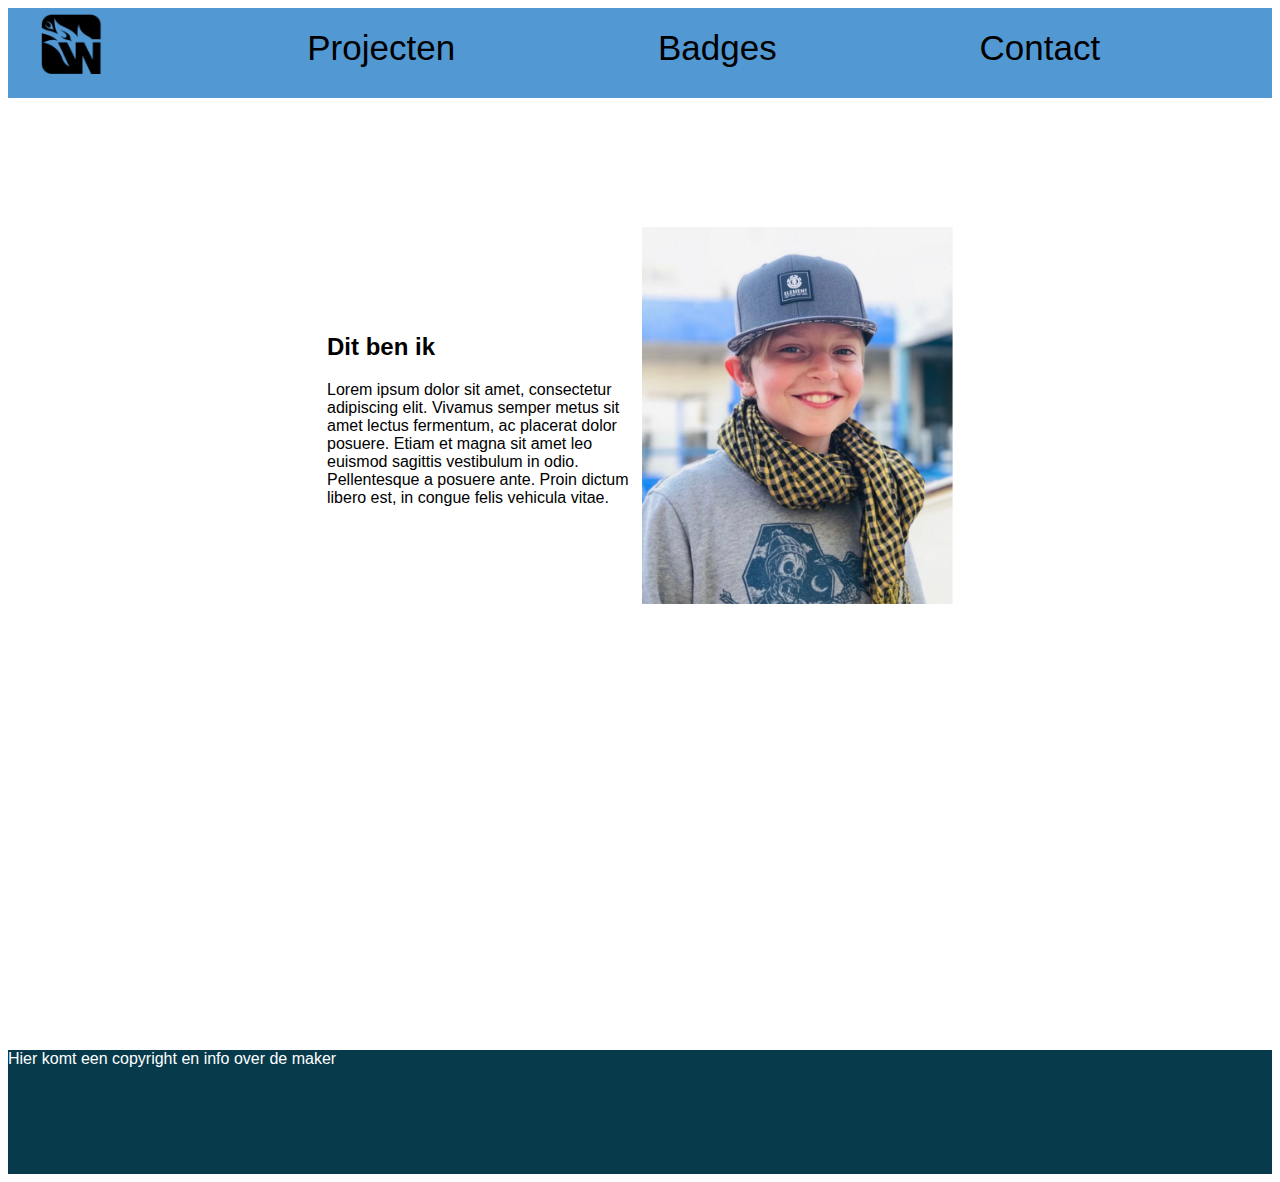
<file: index.html>
<!DOCTYPE html>
<html>
  <head>
    <meta charset="utf-8">
    <title>Welkom!</title>
    <link rel="stylesheet" href="opmaak.css" type="text/css">
  </head>
  <body>
    <header>
      <div class="balk">
        <table>
          <tr>
            <td><a href="index.html" class="logo">
            <img class="homeknop" src="logo.png" alt="logo">
            </a></td>
            <td><a class="projecten" href="projecten.html">Projecten</a></td>
            <td><a class="badges" href="badges.html">Badges</a></td>
            <td><a class="contact" href="contact.html">Contact</a></td>
          </tr>
        </table>
      </div>
    </header>
    <main>
      <div class="plaatje_en_text">
          <table >
            <tr>
              <td class="kleine_tabel"><h2 class="plaatje_text">Dit ben ik</h2>
              <p class="plaatje_text">Lorem ipsum dolor sit amet, consectetur adipiscing elit.
              Vivamus semper metus sit amet lectus fermentum, ac placerat dolor posuere.
              Etiam et magna sit amet leo euismod sagittis vestibulum in odio.
              Pellentesque a posuere ante. Proin dictum libero est, in congue felis vehicula vitae.</p></td>
              <td class="kleine_tabel"><img class="plaatje" src="leuke_foto.jpg" alt="Foto van mij"></td>
            </tr>
          </table>
      </div>
    </main>
    <footer>
    <p>Hier komt een copyright en info over de maker</p>
    </footer>
  </body>
</html>
</file>
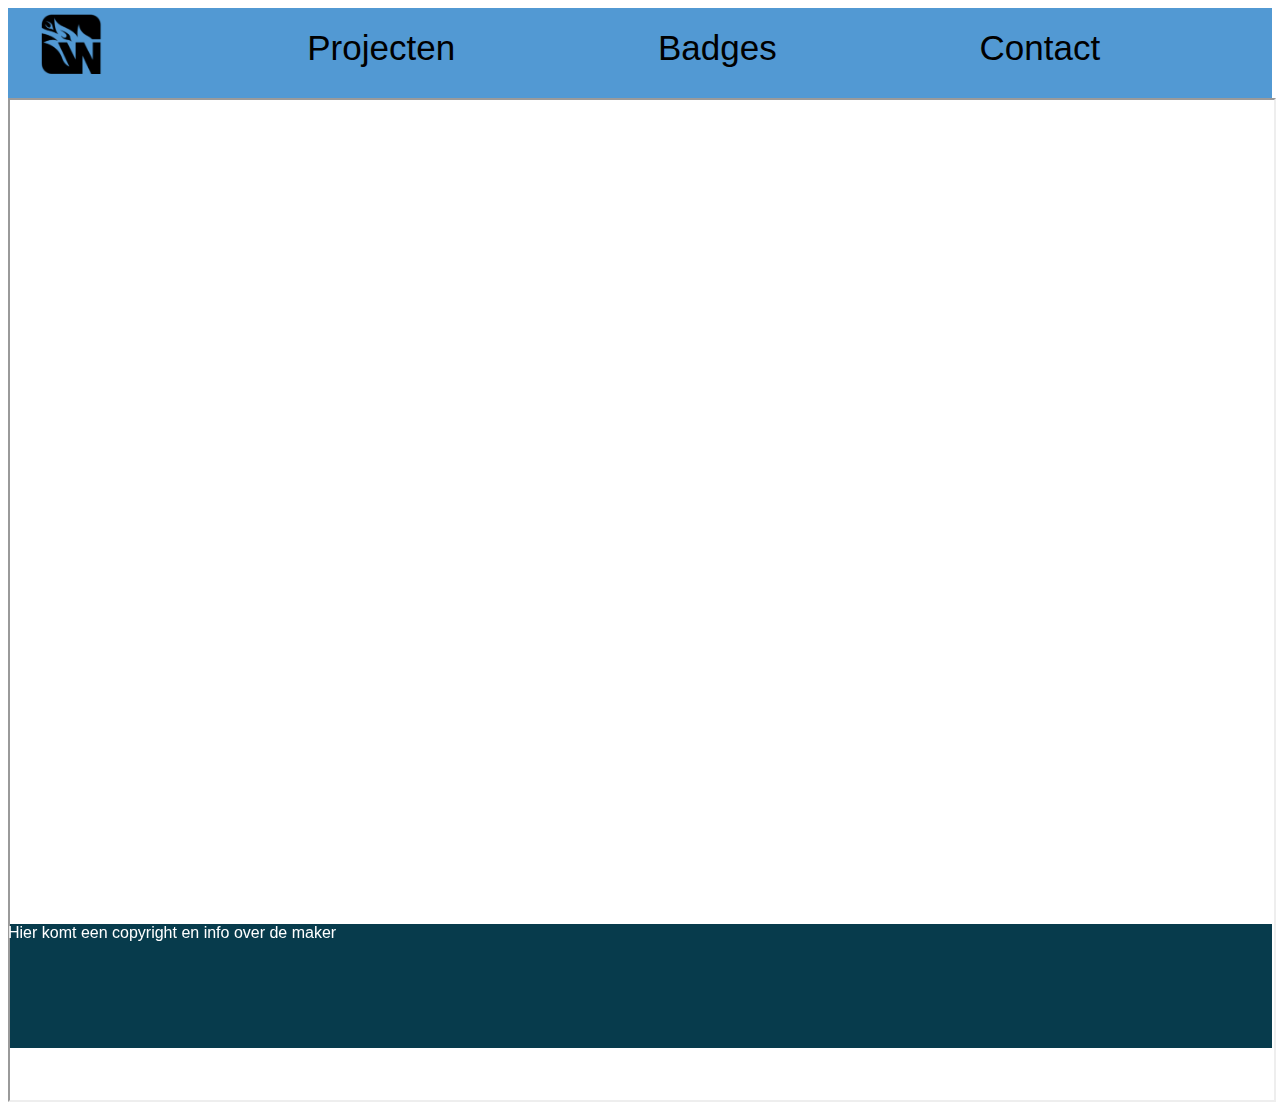
<file: badges.html>
<!DOCTYPE html>
<html>
  <head>
    <meta charset="utf-8">
    <title>Badges</title>
    <link rel="stylesheet" href="opmaak.css" type="text/css">
  </head>
  <body>
    <div class="balk">
      <table>
        <tr>
          <td><a href="index.html" class="logo">
          <img class="homeknop" src="logo.png" alt="logo">
          <td><a class="projecten" href="projecten.html">Projecten</a></td>
          <td><a class="badges" href="badges.html">Badges</a></td>
          <td><a class="contact" href="contact.html">Contact</a></td>
        </tr>
      </table>
    </div>
    <main>
        <iframe class="badgewallet_iframe" src="https://www.badgecraft.eu/nl/wallet/badge-maps/b429285a-cf3d-4fe6-b696-6cabfdf332d5/public" width="100%" height="1000"></iframe>
    </main>
    <footer>
    <p>Hier komt een copyright en info over de maker</p>
    </footer>
  </body>
</html>
</file>
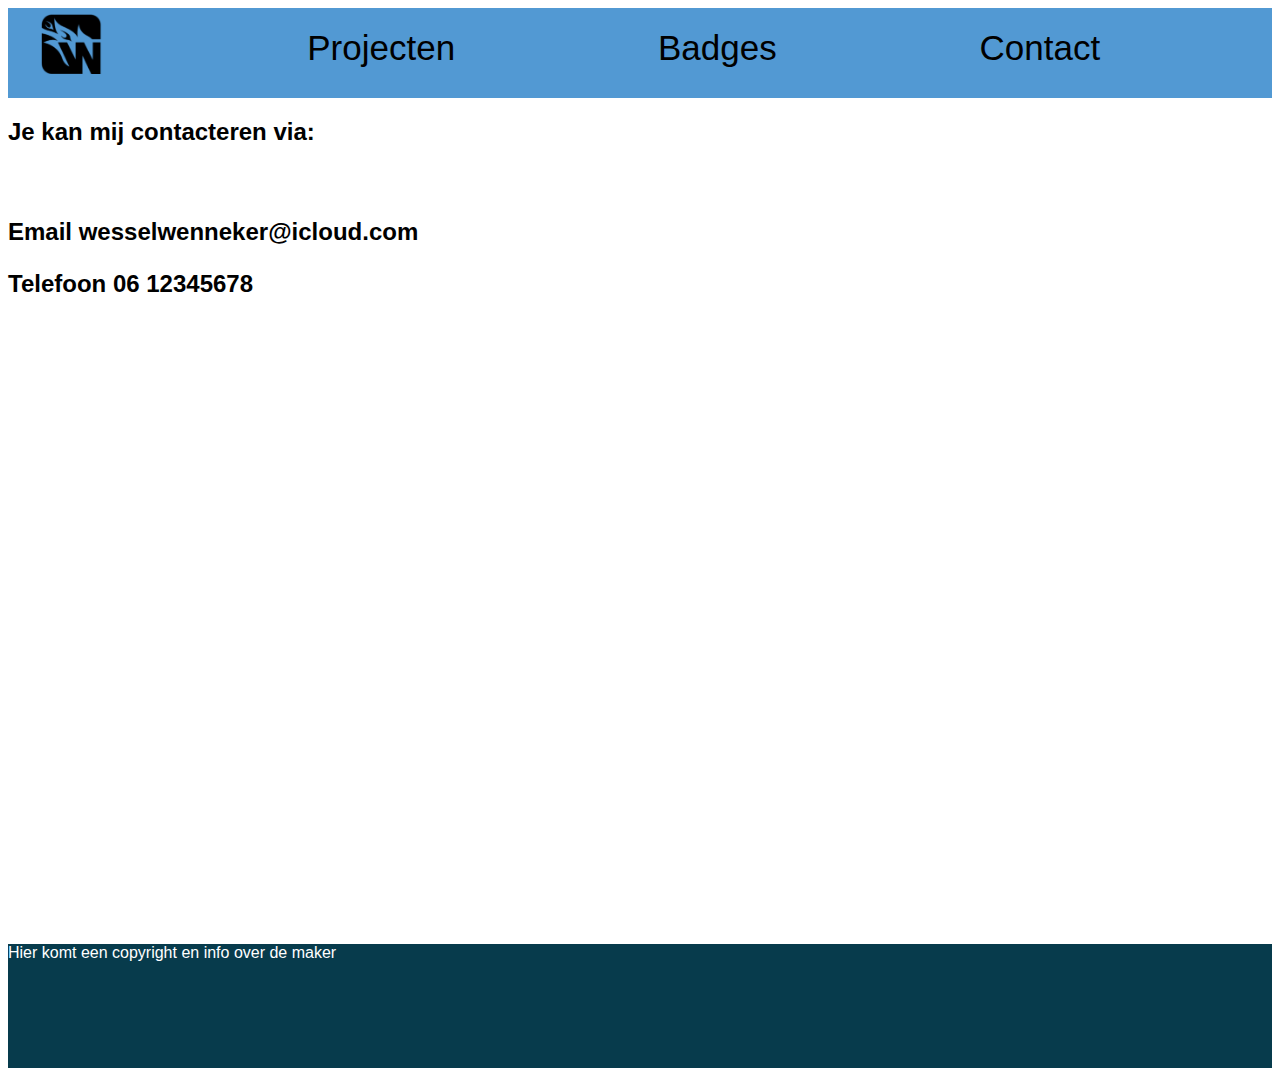
<file: contact.html>
<!DOCTYPE html>
<html>
  <head>
    <meta charset="utf-8">
    <title>Contact</title>
    <link rel="stylesheet" href="opmaak.css" type="text/css">
  </head>
  <body>
    <div class="balk">
      <table>
        <tr>
          <td><a href="index.html" class="logo">
          <img class="homeknop" src="logo.png" alt="logo">
          </a></td>
          <td><a class="projecten" href="projecten.html">Projecten</a></td>
          <td><a class="badges" href="badges.html">Badges</a></td>
          <td><a class="contact" href="contact.html">Contact</a></td>
        </tr>
      </table>
    </div>
    <main>
      <h2>Je kan mij contacteren via: <h2/><br>
      <p>Email wesselwenneker@icloud.com</p>
      <p>Telefoon 06 12345678</p>
    </main>
    <footer>
    <p>Hier komt een copyright en info over de maker</p>
    </footer>
  </body>
</html>
</file>
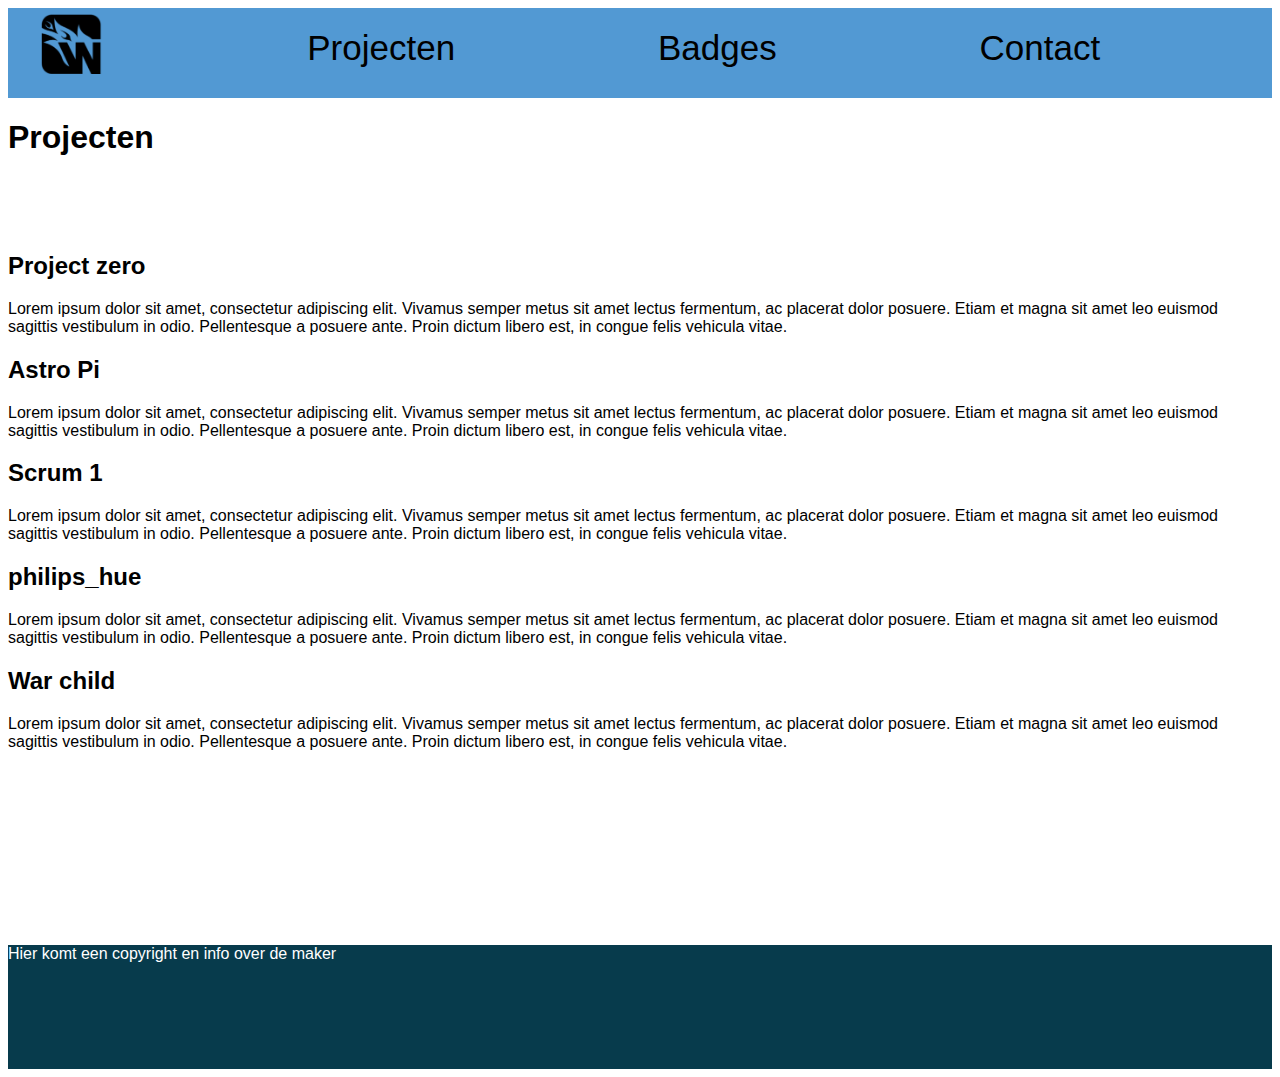
<file: projecten.html>
<!DOCTYPE html>
<html>
  <head>
    <meta charset="utf-8">
    <title>Projecten</title>
    <link rel="stylesheet" href="opmaak.css" type="text/css">
  </head>
  <body>
    <div class="balk">
      <table>
        <tr>
          <td><a href="index.html" class="logo">
          <img class="homeknop" src="logo.png" alt="logo">
          </a></td>
          <td><a class="projecten" href="projecten.html">Projecten</a></td>
          <td><a class="badges" href="badges.html">Badges</a></td>
          <td><a class="contact" href="contact.html">Contact</a></td>
        </tr>
      </table>
    </div>
    <main>
      <h1>Projecten</h1>
      <br>
      <br>
      <br>
      <h2>Project zero</h2>
      <p>Lorem ipsum dolor sit amet, consectetur adipiscing elit. Vivamus semper metus sit amet lectus fermentum, ac placerat dolor posuere.
      Etiam et magna sit amet leo euismod sagittis vestibulum in odio.
      Pellentesque a posuere ante. Proin dictum libero est, in congue felis vehicula vitae.</p>
      <h2>Astro Pi</h2>
      <p>Lorem ipsum dolor sit amet, consectetur adipiscing elit. Vivamus semper metus sit amet lectus fermentum, ac placerat dolor posuere.
      Etiam et magna sit amet leo euismod sagittis vestibulum in odio.
      Pellentesque a posuere ante. Proin dictum libero est, in congue felis vehicula vitae.</p>
      <h2>Scrum 1</h2>
      <p>Lorem ipsum dolor sit amet, consectetur adipiscing elit. Vivamus semper metus sit amet lectus fermentum, ac placerat dolor posuere.
      Etiam et magna sit amet leo euismod sagittis vestibulum in odio.
      Pellentesque a posuere ante. Proin dictum libero est, in congue felis vehicula vitae.</p>
      <h2>philips_hue</h2>
      <p>Lorem ipsum dolor sit amet, consectetur adipiscing elit. Vivamus semper metus sit amet lectus fermentum, ac placerat dolor posuere.
      Etiam et magna sit amet leo euismod sagittis vestibulum in odio.
      Pellentesque a posuere ante. Proin dictum libero est, in congue felis vehicula vitae.</p>
      <h2>War child</h2>
      <p>Lorem ipsum dolor sit amet, consectetur adipiscing elit. Vivamus semper metus sit amet lectus fermentum, ac placerat dolor posuere.
      Etiam et magna sit amet leo euismod sagittis vestibulum in odio.
      Pellentesque a posuere ante. Proin dictum libero est, in congue felis vehicula vitae.</p>
    </main>
    <footer>
    <p>Hier komt een copyright en info over de maker</p>
    </footer>
  </body>
</html>
</file>
<file: opmaak.css>
body {
  background-color: white;
  font-family: sans-serif;
}


.homeknop {
  height: 60px;
}

.kleine_tabel{
  width: 30%;
}

.plaatje_en_text{
  margin: 25%;
  margin-top: 10%;
}

.plaatje{
  width: 100%;
}

.balk {
  background-color: #5299D3;
  width: 100%;
  height: 90px;
}

.logo{
  padding: 3px 30px;
}

a:link, a:visited {
  background-color: #5299D3;
  color: black;
  text-decoration: none;
  display: inline-block;
  font-size: 35px;
}

a:hover, a:active{
  font-weight: bolder;
  text-decoration: underline;
}

a:not(.logo){
  padding: 15px 30px;
}

td {
  width: 10%;
}

main {
  height: 90vh;
}

footer {
  bottom: 0;
  padding-bottom: 10vh;
  background-color: #073B4C;
  color: white;
}


a.button{
  margin: 0% 5%;
}

img.button{
  height: 100px;
}
</file>
